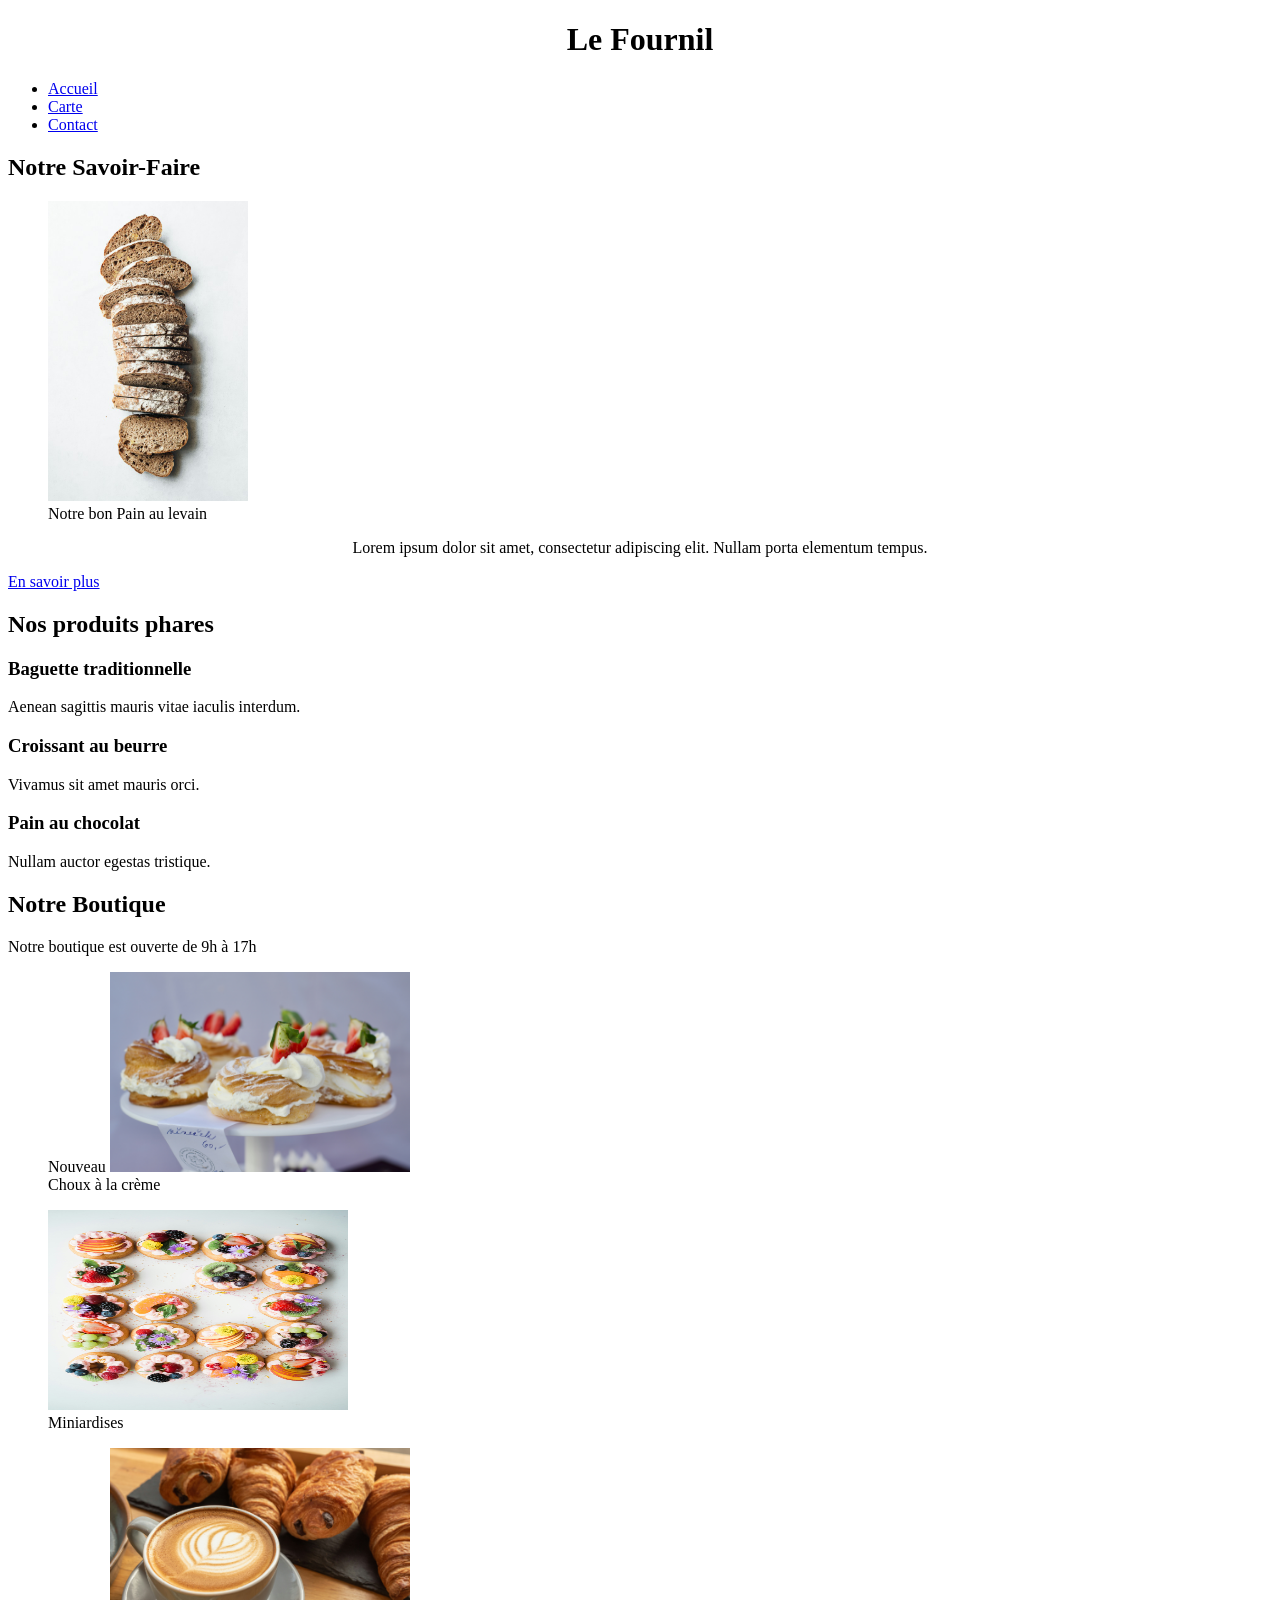
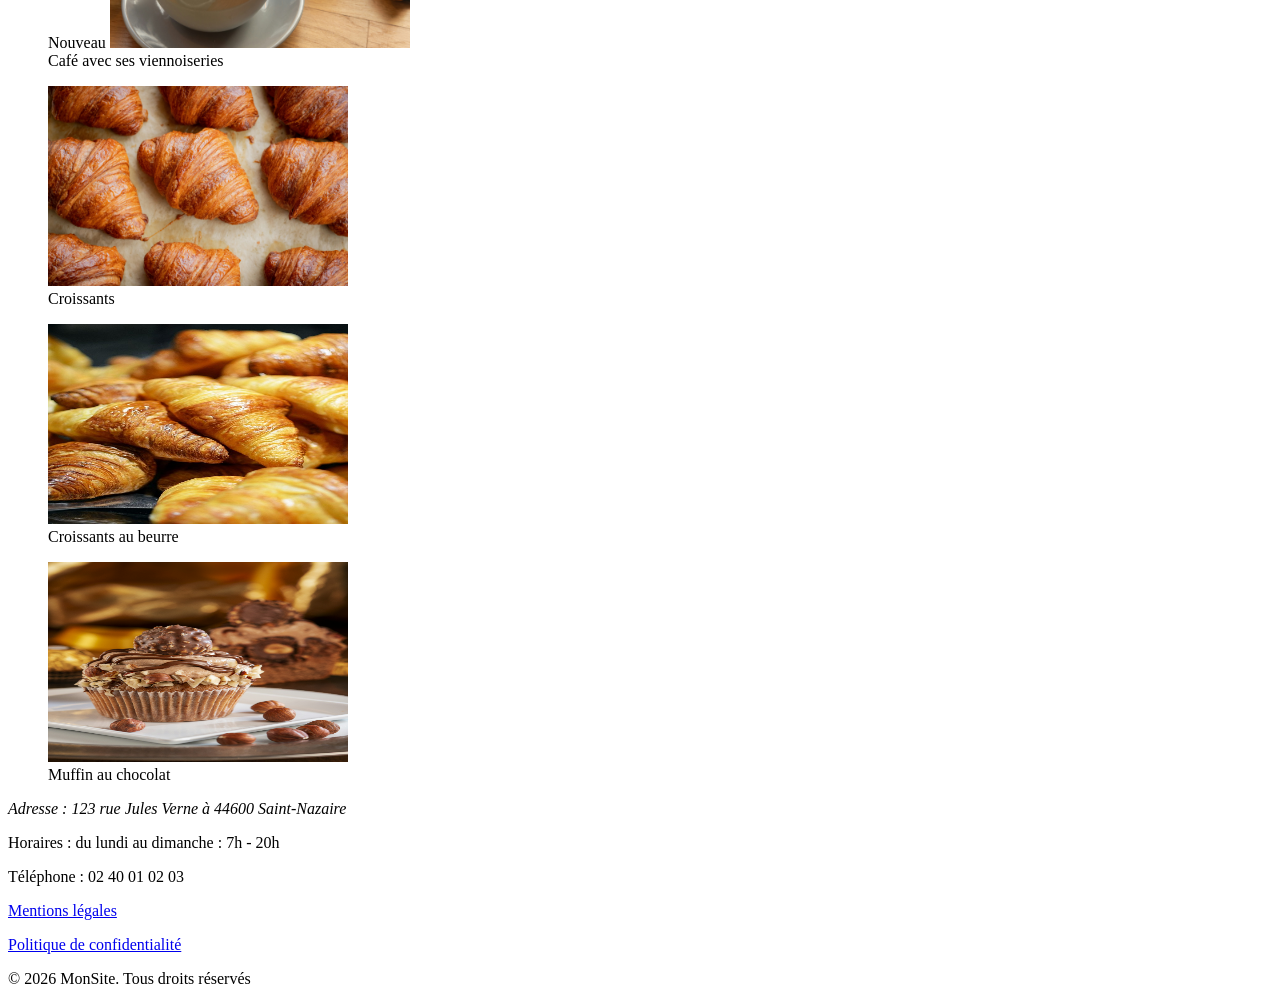
<file: index.html>
<!DOCTYPE html>
<html lang="fr">
<head>
    <meta charset="UTF-8">
    <meta name="viewport" content="width=device-width, initial-scale=1.0">
    
    <link rel="stylesheet" href="./assets/css/style.css">
    
    <title>Le Fournil - Boulangerie artisanale</title>    
</head>
<body>
 <!--Entête de Page -->   
    <header>
        <h1 style="text-align: center;">Le Fournil</h1>
        <nav>
            <ul class="menu">
                <li><a href="./index.html">Accueil</a></li>                
                <li><a href="./pages/carte.html">Carte</a></li>                
                <li><a href="./pages/Contact.html">Contact</a></li>
            </ul>
        </nav>
    </header>

<!-- Contenu principal -->
    <main>
        <!-- Section : Savoir-faire -->
        <section id="savoirs-faire">
            <h2>Notre Savoir-Faire</h2>
            <figure>
                <img src="./assets/images/ilham-putra-dY8F7ZlZvYU-unsplash.jpg" width="200" alt="Tranches de pain disposées sur une table" fetchpriority="high">   
            <figcaption>Notre bon Pain au levain</figcaption>
            </figure>
            <p style="text-align: center;">Lorem ipsum dolor sit amet, consectetur adipiscing elit.
                Nullam porta elementum tempus.</p>
            <a href="https://www.ffhandball.fr/" target="_blank">En savoir plus</a>
        </section>

        <!-- Section : Produits phares -->
        <section id="produits-phares">
            <h2>Nos produits phares</h2>
            <article>
                <h3>Baguette traditionnelle</h3>
                <p>Aenean sagittis mauris vitae iaculis interdum.</p>
            </article>
            <article>
                <h3>Croissant au beurre</h3>
                <p>Vivamus sit amet mauris orci.</p>
            </article>
            <article>
                <h3>Pain au chocolat</h3>
                <p>Nullam auctor egestas tristique.</p>
            </article>
        </section>
        <section>
            <h2>Notre Boutique</h2>
            <p>Notre boutique est ouverte de 9h à 17h</p>
            <div class="galerie">
                <figure class="photo">
                    <span class="badge">Nouveau</span>
                    <img src="./assets/images/bohdan-stocek-acw-W7oeFOk-unsplash.jpg" alt="4 choux à la crèmes sur un plateau. Crème et fraises sur le dessus" width="300" height="200" loading="lazy">
                    <figcaption>Choux à la crème</figcaption>
                </figure>
                <figure class="photo">
                    <!-- <span class="badge">Nouveau</span> -->
                    <img src="./assets/images/brooke-lark-V4MBq8kue3U-unsplash.jpg" alt="Mini tartelettes aux fruits les unes à côté des autres" width="300" height="200"" alt="Image 2" loading="lazy">
                    <figcaption>Miniardises</figcaption>
                </figure>
                <figure class="photo">
                    <span class="badge">Nouveau</span>
                    <img src="./assets/images/christopher-chung-lMSmhRDS0Ik-unsplash.jpg" alt="Formule petit déjeûner : Un café accompagné de viennoiseries sur un palteau en ardoise" width="300" height="200"" alt="Image 3" loading="lazy">
                    <figcaption>Café avec ses viennoiseries</figcaption>
                </figure>
                <figure class="photo">
                    <!-- <span class="badge">Nouveau</span> -->
                    <img src="./assets/images/conor-brown-sqkXyyj4WdE-unsplash.jpg" alt="Une plaque de cuisson avec des croissants" width="300" height="200"" alt="Image 4"loading="lazy">
                    <figcaption>Croissants</figcaption>
                </figure>
                <figure class="photo">
                       <!-- <span class="badge">Nouveau</span> -->
                    <img src="./assets/images/herryway-bread-101636_640.jpg" alt="Un tas de croissants au beurre" width="300" height="200"" alt="Image 5" loading="lazy">
                    <figcaption>Croissants au beurre</figcaption>
                </figure>
                <figure class="photo">
                       <!-- <span class="badge">Nouveau</span> -->
                    <img src="./assets/images/jr-r-90HdOlGbjck-unsplash.jpg" alt="Un Muffin au chocolat avec un rocher au chocolat sur le dessus dans une assiette. Des noisettes décorent dans l'assiette" width="300" height="200"" alt="Image 6" loading="lazy">
                    <figcaption>Muffin au chocolat</figcaption>
                </figure>
            </div>
        </section>
    </main>

<!-- Pied de page -->
    <footer>
    <section id="infos-pratiques">
        <address>Adresse : 123 rue Jules Verne à 44600 Saint-Nazaire</address>
        <p>Horaires : du lundi au dimanche : 7h - 20h</p>
        <p>Téléphone : 02 40 01 02 03</p>
        <p><a href="mentions.html">Mentions légales</a></p>
            <p><a href="confidentialite.html">Politique de confidentialité</a></p>
            <p>&copy; 2026 MonSite. Tous droits réservés</p>
    </section>
    </footer>
</body>
</html>
</file>
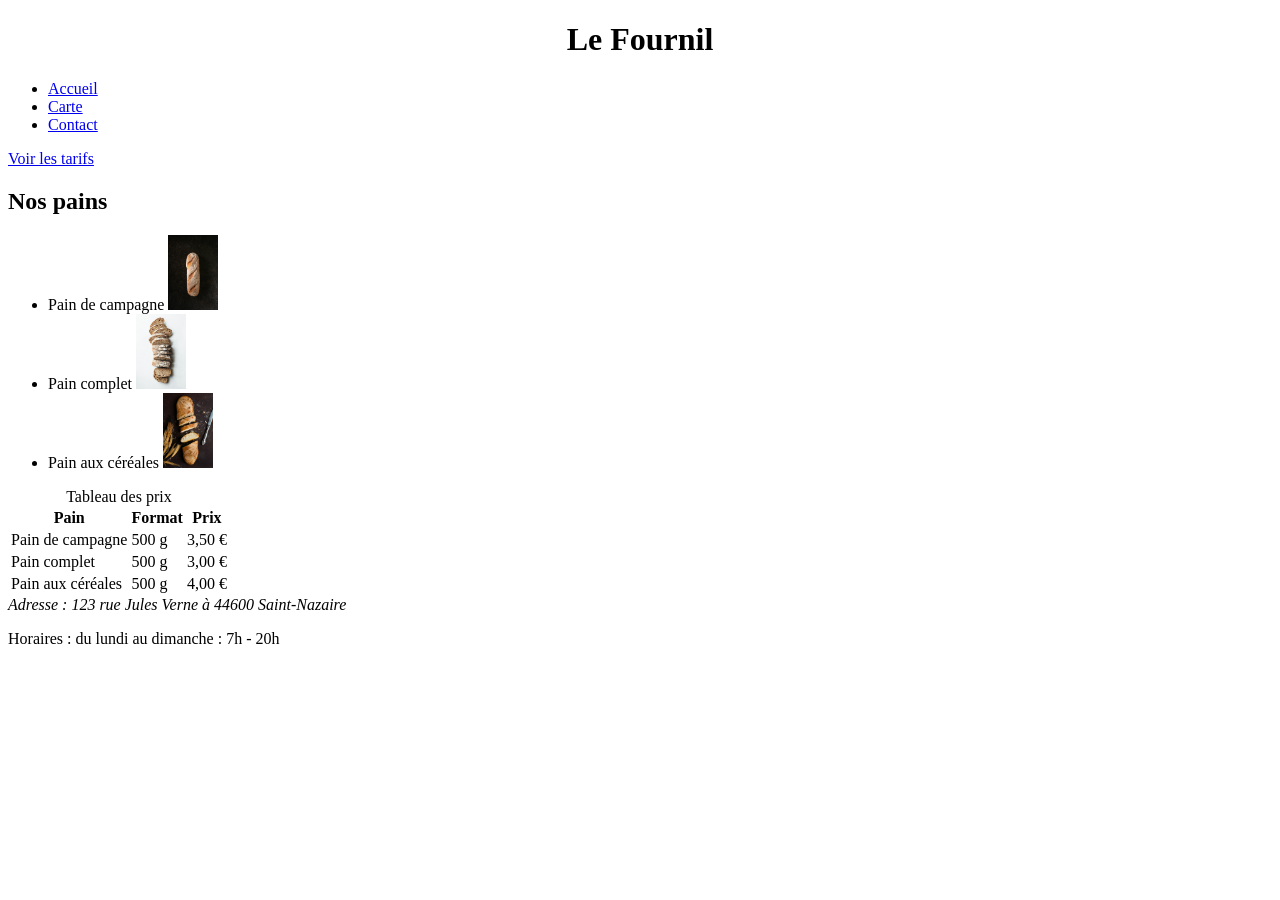
<file: carte.html>
<!DOCTYPE html>
<html lang="fr">
<head>
    <meta charset="UTF-8">
    <meta name="viewport" content="width=device-width, initial-scale=1.0">
    
    <link rel="stylesheet" href="./assets/css/style.css">
    
    <title>Le Fournil - Boulangerie artisanale</title>    
</head>
<body>
 <!--Entête de Page -->   
    <header>
        <h1 style="text-align: center;">Le Fournil</h1>
        <nav>
            <ul>
                <li><a href="./index.html">Accueil</a></li>                
                <li><a href="./carte.html">Carte</a></li>                
                <li><a href="./contact.html">Contact</a></li>
            </ul>
        </nav>
    </header>

    <main>
        <a href="#tableau-prix">Voir les tarifs</a>
        <h2 id="nos-pains">Nos pains</h2>
        <ul id="liste-pains">
            <li>Pain de campagne <img src="./assets/images/louise-lyshoj-WHJTaLqonkU-unsplash.jpg" width="50" alt="Baguette rustique à la croûte dorée"></li>
            <li>Pain complet <img src="./assets/images/ilham-putra-dY8F7ZlZvYU-unsplash.jpg" width="50" alt="Tranches de pain complet empilées en diagonale"></li>
            <li>Pain aux céréales <img src="./assets/images/victoria-shes-IUk1S6n2s0o-unsplash.jpg" width="50" alt="Pain aux céréales entier et en tranches, avec des épis de blé"></li>
        </ul>
    
        
        <table id="tableau-prix">
            <caption id="Titre-Prix">Tableau des prix</caption>
            <thead>
                <tr>
                    <th scope="col">Pain</th>
                    <th scope="col">Format</th>
                    <th scope="col">Prix</th>
                </tr>
            </thead>
            <tbody>
                <tr>
                    <td>Pain de campagne</td>
                    <td>500&nbsp;g</td>
                    <td>3,50&nbsp;€</td>
                </tr>
                <tr>
                    <td>Pain complet</td>
                    <td>500&nbsp;g</td>
                    <td>3,00&nbsp;€</td>
                </tr>
                <tr>
                    <td>Pain aux céréales</td>
                    <td>500&nbsp;g</td>
                    <td>4,00&nbsp;€</td>
                </tr>
            </tbody>
        </table>
    </main>

    <!--Pied de page -->
    <footer>
        <address>Adresse : 123 rue Jules Verne à 44600 Saint-Nazaire</address>
        <p>Horaires : du lundi au dimanche : 7h - 20h</p>
    </footer>
</body>
</html>
</file>
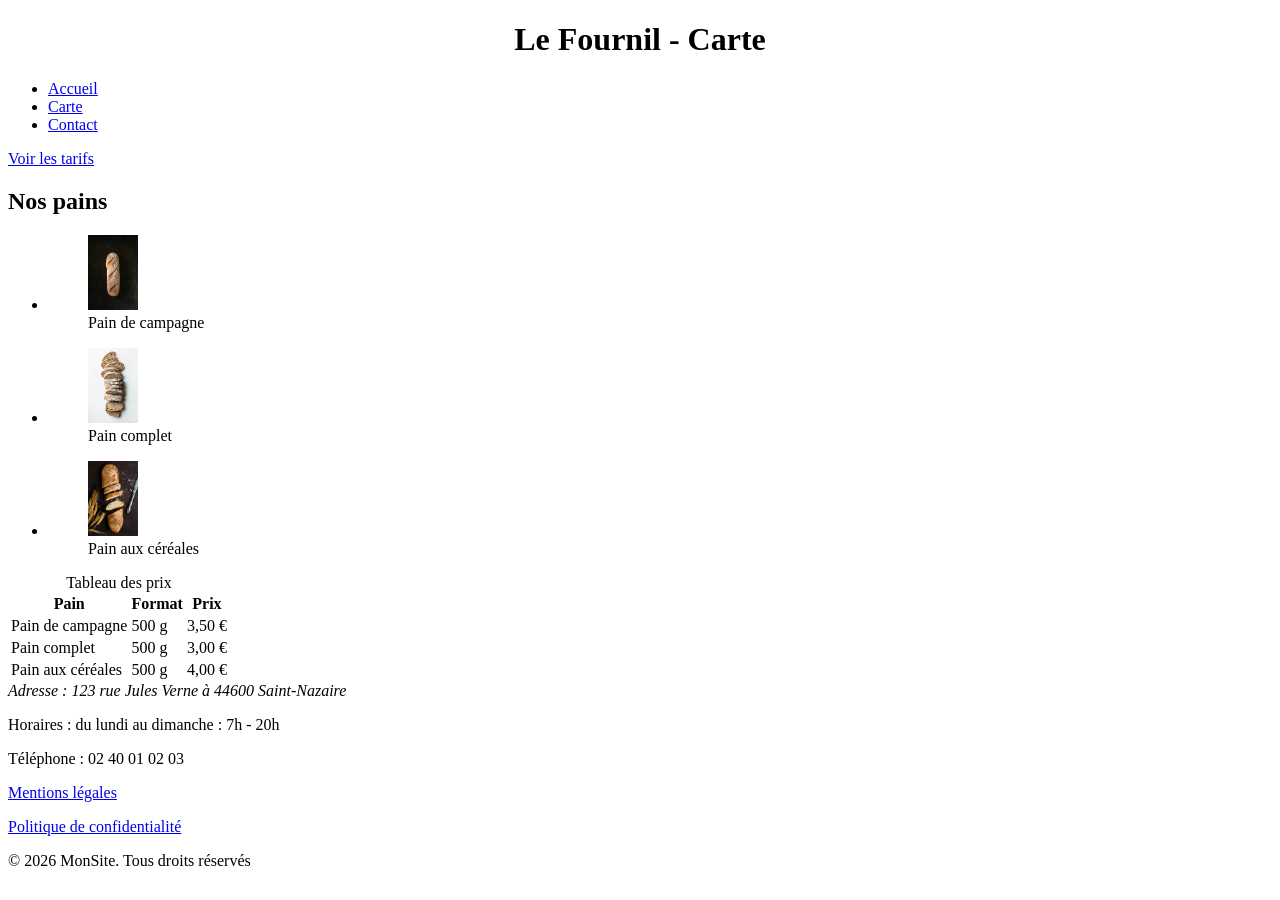
<file: pages/carte.html>
<!DOCTYPE html>
<html lang="fr">
<head>
    <meta charset="UTF-8">
    <meta name="viewport" content="width=device-width, initial-scale=1.0">
    
    <link rel="stylesheet" href="../assets/css/style.css">
    
    <title>Carte - Le Fournil</title>    
</head>
<body>
 <!--Entête de Page -->   
    <header>
        <h1 style="text-align: center;">Le Fournil - Carte</h1>
        <nav>
            <ul class="menu">
                <li><a href="../index.html">Accueil</a></li>                
                <li><a href="./carte.html">Carte</a></li>                
                <li><a href="./Contact.html">Contact</a></li>
            </ul>
        </nav>
    </header>

    <main>
        <a href="#tableau-prix">Voir les tarifs</a>
        <h2 id="nos-pains">Nos pains</h2>
        <ul id="liste-pains">
            <li><figure><img src="../assets/images/louise-lyshoj-WHJTaLqonkU-unsplash.jpg " width="50" alt="Baguette rustique à la croûte dorée"><figcaption>Pain de campagne</figcaption></figure></li>
            <li><figure><img src="../assets/images/ilham-putra-dY8F7ZlZvYU-unsplash.jpg" width="50" alt="Tranches de pain complet empilées en diagonale"><figcaption>Pain complet</figcaption></figure></li>
            <li><figure><img src="../assets/images/victoria-shes-IUk1S6n2s0o-unsplash.jpg" width="50" alt="Pain aux céréales entier et en tranches, avec des épis de blé"><figcaption>Pain aux céréales</figcaption></figure></li>
        </ul>
    
        <!--Tbleau des prix -->
        <table id="tableau-prix">
            <caption id="Titre-Prix">Tableau des prix</caption>
            <thead>
                <tr>
                    <th scope="col">Pain</th>
                    <th scope="col">Format</th>
                    <th scope="col">Prix</th>
                </tr>
            </thead>
            <tbody>
                <tr>
                    <td>Pain de campagne</td>
                    <td>500&nbsp;g</td>
                    <td>3,50&nbsp;€</td>
                </tr>
                <tr>
                    <td>Pain complet</td>
                    <td>500&nbsp;g</td>
                    <td>3,00&nbsp;€</td>
                </tr>
                <tr>
                    <td>Pain aux céréales</td>
                    <td>500&nbsp;g</td>
                    <td>4,00&nbsp;€</td>
                </tr>
            </tbody>
        </table>
    </main>

    <!--Pied de page -->
    <footer>
    <section id="infos-pratiques">
        <address>Adresse : 123 rue Jules Verne à 44600 Saint-Nazaire</address>
        <p>Horaires : du lundi au dimanche : 7h - 20h</p>
        <p>Téléphone : 02 40 01 02 03</p>
        <p><a href="mentions.html">Mentions légales</a></p>
            <p><a href="confidentialite.html">Politique de confidentialité</a></p>
            <p>&copy; 2026 MonSite. Tous droits réservés</p>
        
    </section>
    </footer>
</body>
</html>
</file>
<file: assets/css/style.css>
@media screen and (min-width: 576px){
    .galerie{

    grid-template-columns: (repeat (2,1fr);
    }
    .galerie figure{
        height: :300px;
    }
}

@media screen and (min-width: 600px){
    .galerie{

    grid-template-columns: (repeat 3,1fr);
    }
    .galerie figure{
        height: :300px;
    }
}

/* règles du Box-sizing*/ 
*, *::before, *::after{box-sizing: border-box;}

:root{
    --creme: #f5efe5;
    --brun: #4b2e22;
    --dore: #d4a94d;
    --texte: #2a211d;
}

body{
    font-family: "Helvetica Neue", Arial, sans-serif;
    line-height: 1.6;
    background-color: var(--creme);
    color: var(--texte);
    margin: 5px;
}

/*-----------Header----------*/
header {
  position: sticky;
  top: 0;
  z-index: 10;
  background: #fff; /* obligatoire : sinon le contenu défile visible derrière */
  box-shadow: 0 2px 6px rgba(0, 0, 0, 0.15);
}

h1,h2,h3{
    background-color: var(--brun);
    color: var(--creme);
    padding: 1rem;
    font-family: 'Georgia', serif;
}

h2{
    border-bottom: 5px solid var(--dore);
    padding-bottom: 2rem;
}

/*------ Navigation -----*/
nav ul li a:hover, nav ul li a:focus-visible {
    background-color: var(--dore);
}

nav ul li a:focus-visible {
    outline: 3px solid var(--dore);
    outline-offset: 1px;
}

nav ul {
    list-style : none;
    padding :0;
    margin : 0;
    display : flex;
    justify-content: space-around;
    align-items: center;
    gap : 1rem;    
}

.menu li a {
    color:var(--brun);
    text-decoration: none;
    padding : 0.5rem 1rem;
    border-radius : 4px;
}

figure{
    text-align: center;
}

/*------ Savoirs-Faire -----*/
#savoirs-faire {
    margin-bottom: 10px;
}

#savoirs-faire img{
    border-radius: 15px;
}

#savoirs-faire a{
    margin:10px;
}

#produits-phares{
    border: 1px solid black;
    margin-bottom: 1rem;
    background-color:white;
}

#produits-phares h3{
    border-radius: 8px;
    margin: 10px;
}



/*---------------Galerie Photos -----------------*/
.galerie{
    display: grid;
    grid-template-columns: repeat(auto-fit, minmax(200px, 1fr));
    gap: 1rem;
}

p{
    margin: 10px;
}

.galerie figure{
    margin: 10px;;
    position: relative;
}

.galerie figure img{
    width:100%;
    height:200px;
    object-fit: cover;
    display:block;
    border-radius: 8px;
}

.galerie figure:first-child{
    grid-column: span 2;
}

.photo{
    position: relative;
    display: inline-block;
    margin: 0;
}

.photo img {
  display: block;
  max-width: 100%;
  height: auto;
}

.badge {
  position: absolute;
  top: 8px;
  right: 8px;
  padding: 4px 10px;
  background: #e63946;
  color: #fff;
  font-size: 0.75rem;
  font-weight: 700;
  text-transform: uppercase;
  border-radius: 999px;
  pointer-events: none; /* le clic traverse le badge vers l'image/lien */
}

footer{
    background-color: var(--brun);
    color: var(--creme);
    text-align: center;
    padding: 1rem;
}

#infos-pratiques {
  display: grid;
  grid-template-columns: repeat(3, 1fr); /* 3 colonnes de largeur égale */
  gap: 24px;
  text-align: center;
}

#infos-pratiques address {
  font-style: normal; /* le navigateur applique l'italique par défaut */
}

#infos-pratiques p {
  margin: 0;
}

/*-------------Spécifique Carte-------------*/
#tableau-prix{
    width: 25%;
    margin: 0 auto;
    margin-bottom: 100px;
    margin-top: 100px;
    border-collapse: collapse;
}

caption{
    background-color: white;
    border: 1px solid black;
    text-align: center;
    padding:5px;
}

table,td,tr,th{
    background-color: var(--dore);
    padding:5px;
    border: 1px solid black;
    text-align: center;
}

#liste-pains{
    display: flex;
    flex-direction:row;
    justify-content: space-around;
    list-style: none;
    gap:100px;
    margin-bottom: 50px;
}

/*-------------Triptyque légal dans footer--------------*/
#infos-pratiques p,
#infos-pratiques address {
    color: white;
}

#infos-pratiques a,
#infos-pratiques a:visited {
    color: white;
}

#infos-pratiques a:hover {
    text-decoration: underline;
}
</file>
